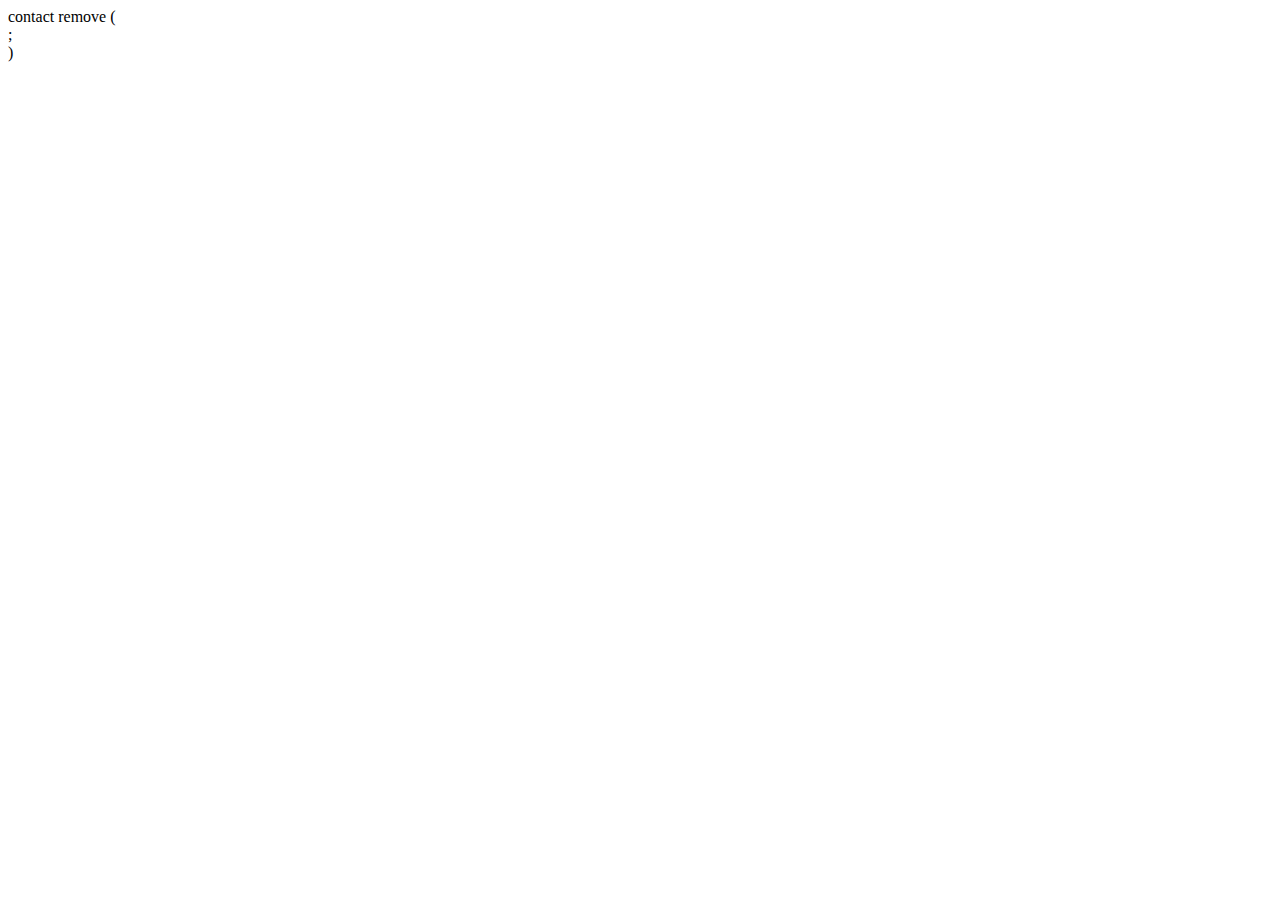
<file: date/add.html>
<html>
<head>
    <!--<meta http-equiv="refresh" content="1; url=../contacte.html" />-->
</head>
<body>
contact remove (<div id="contact-id"></div>)

<script>
    var parameters = location.search.substr(1);

    var paramArray = parameters.split('&');

    console.info(paramArray);

    document.getElementById('contact-id').innerHTML = paramArray.join('; <br>') + ';';
</script>
</body>
</html>
</file>
